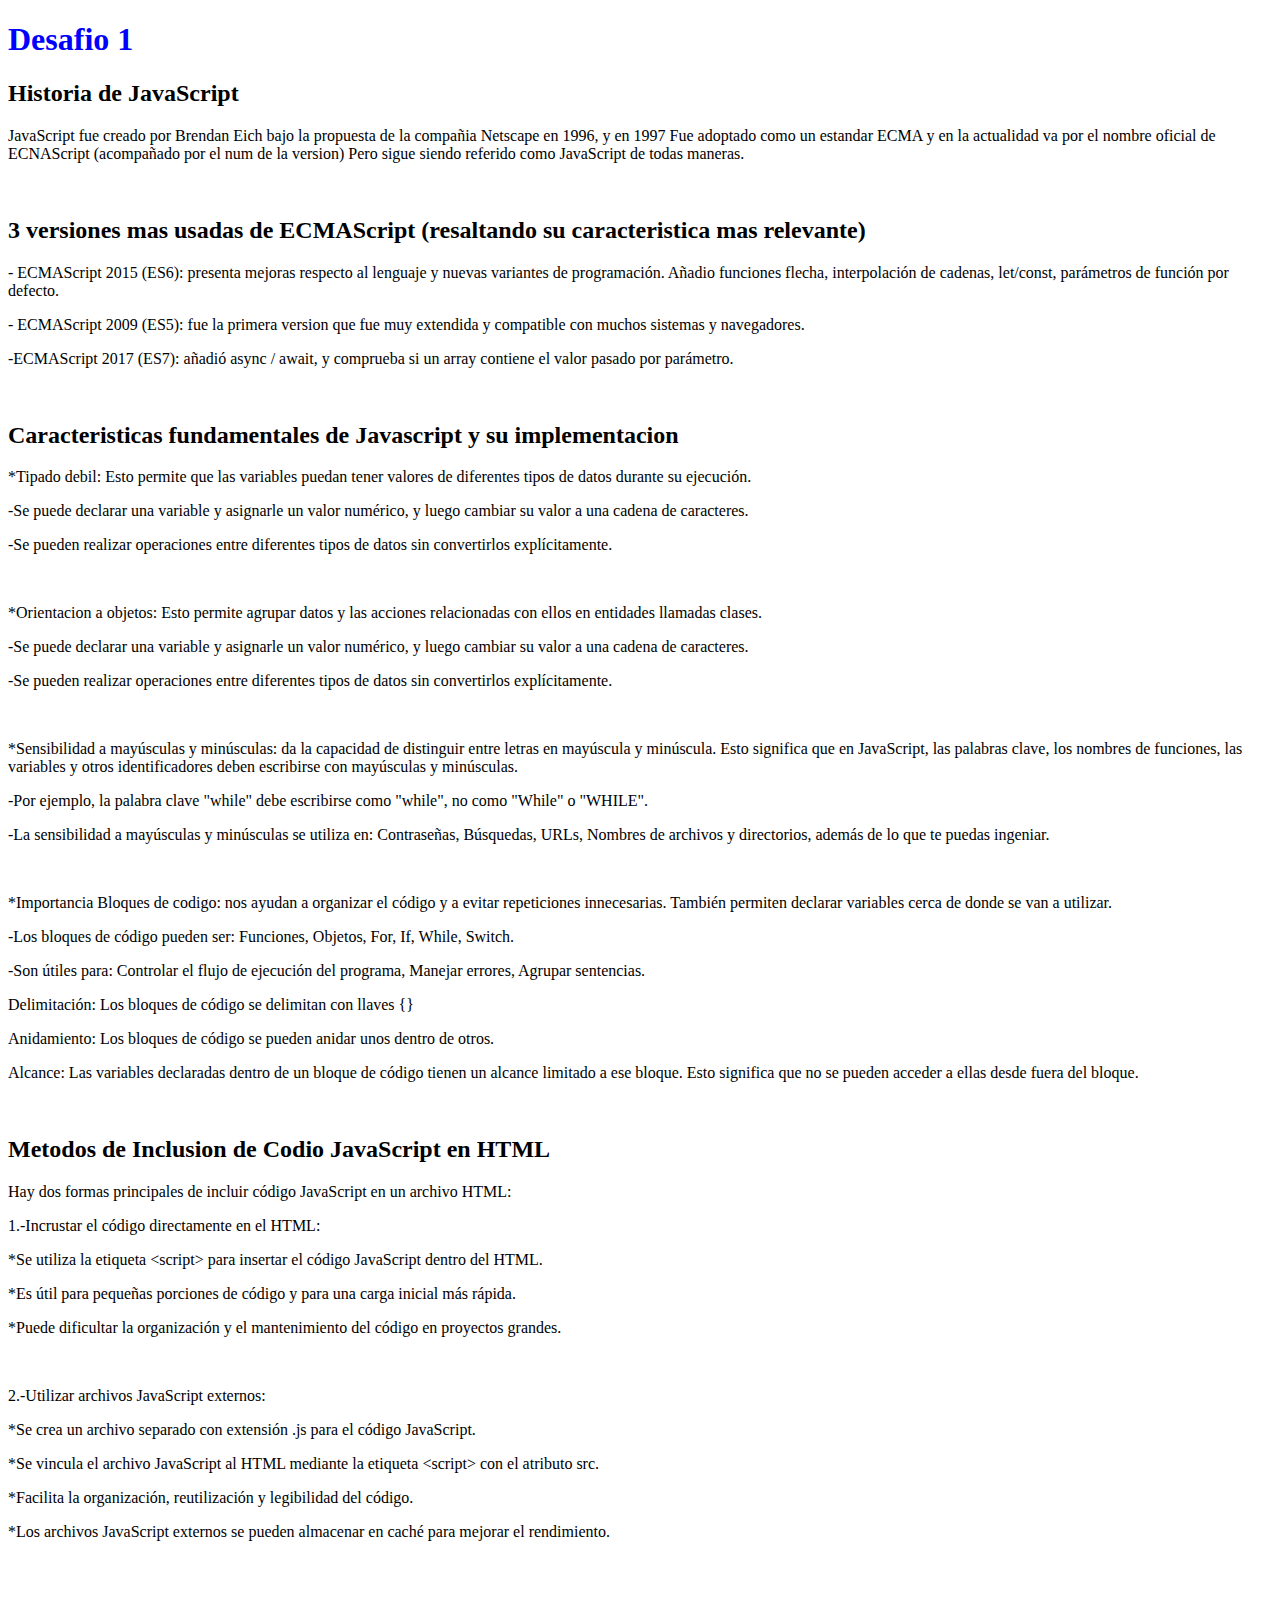
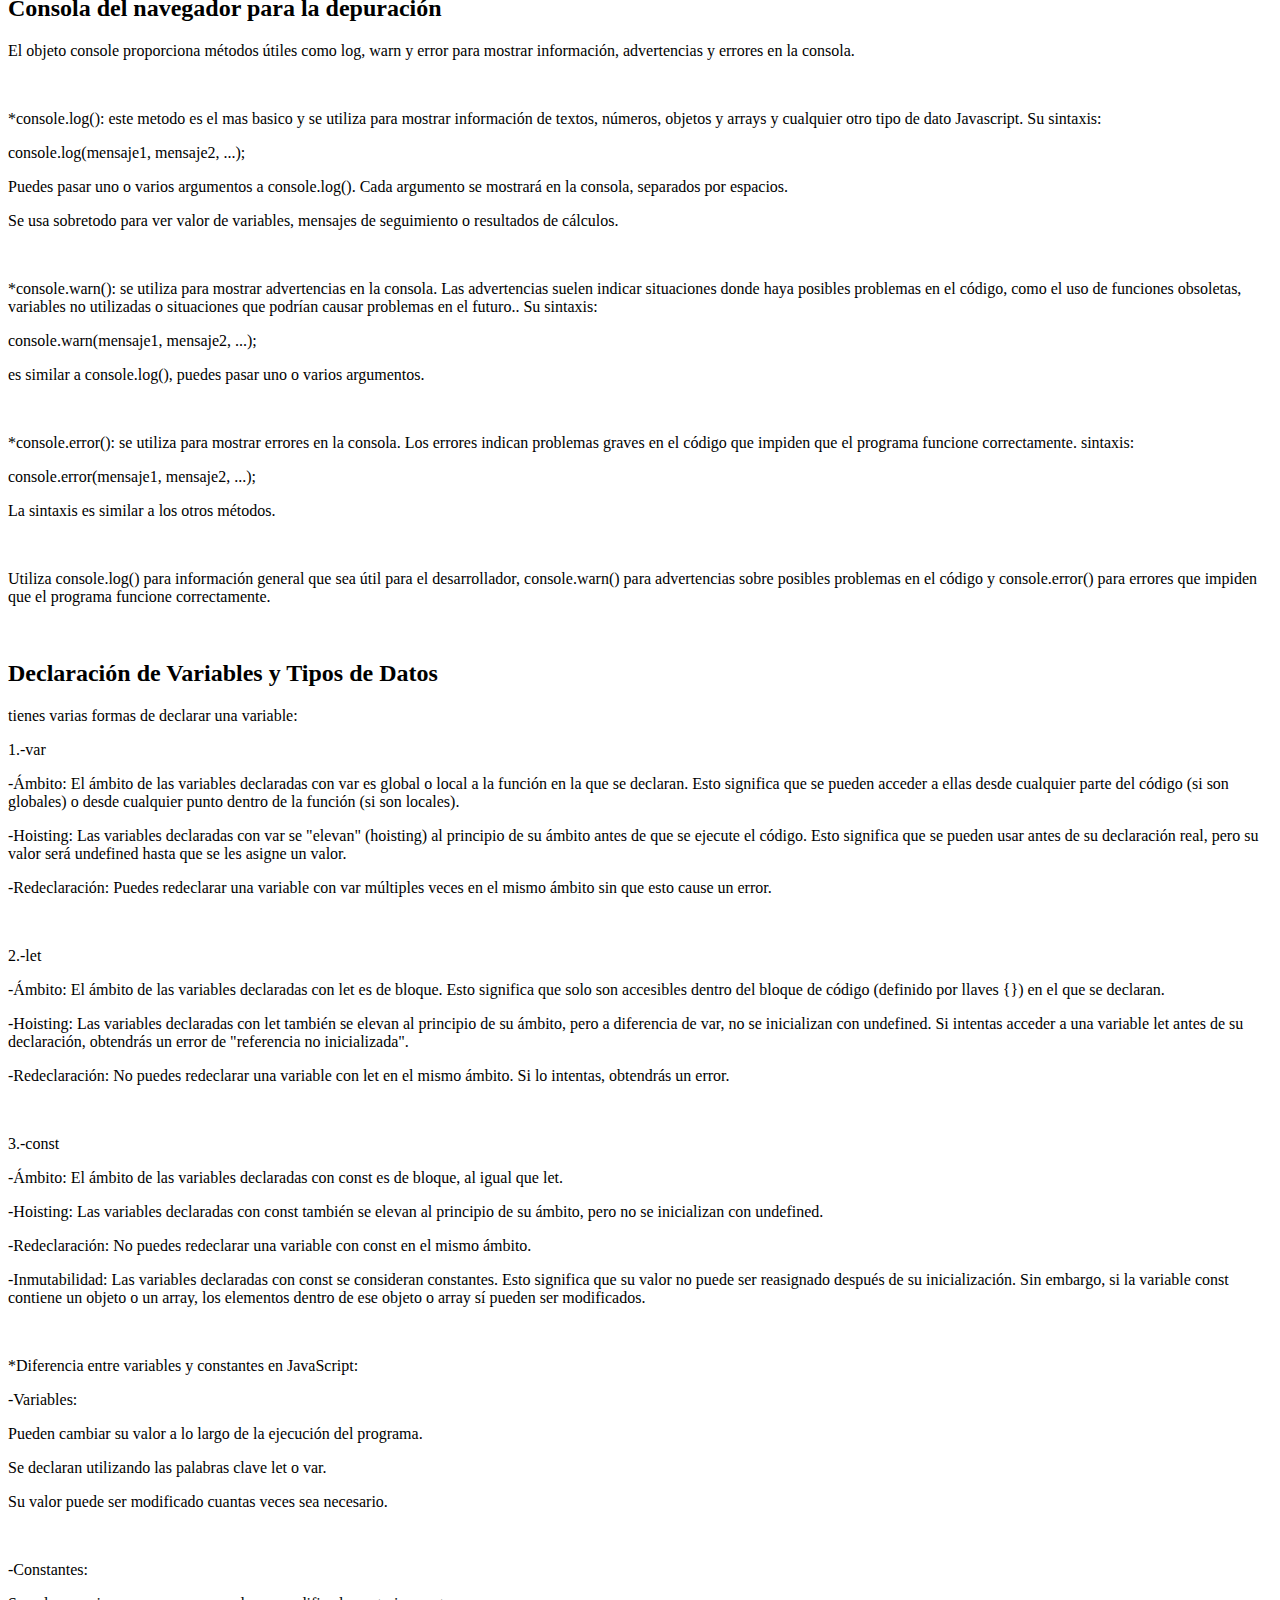
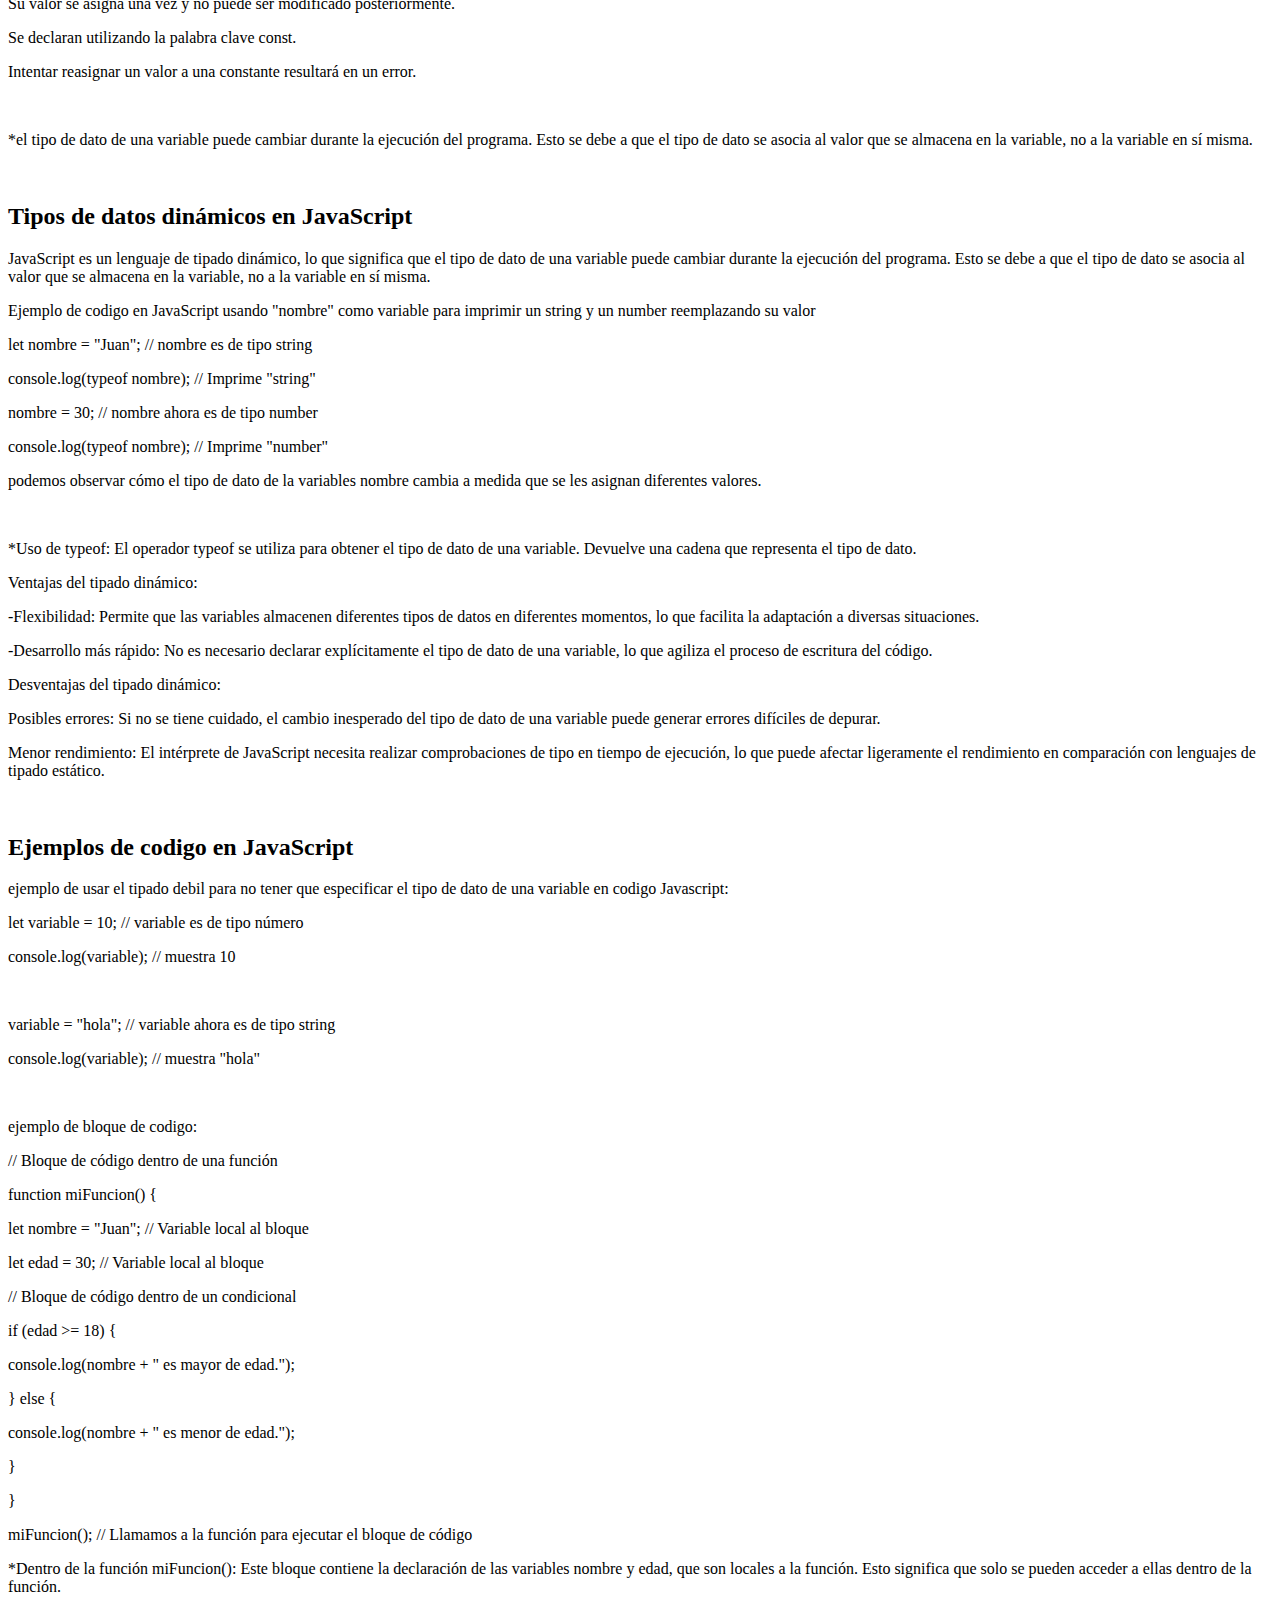
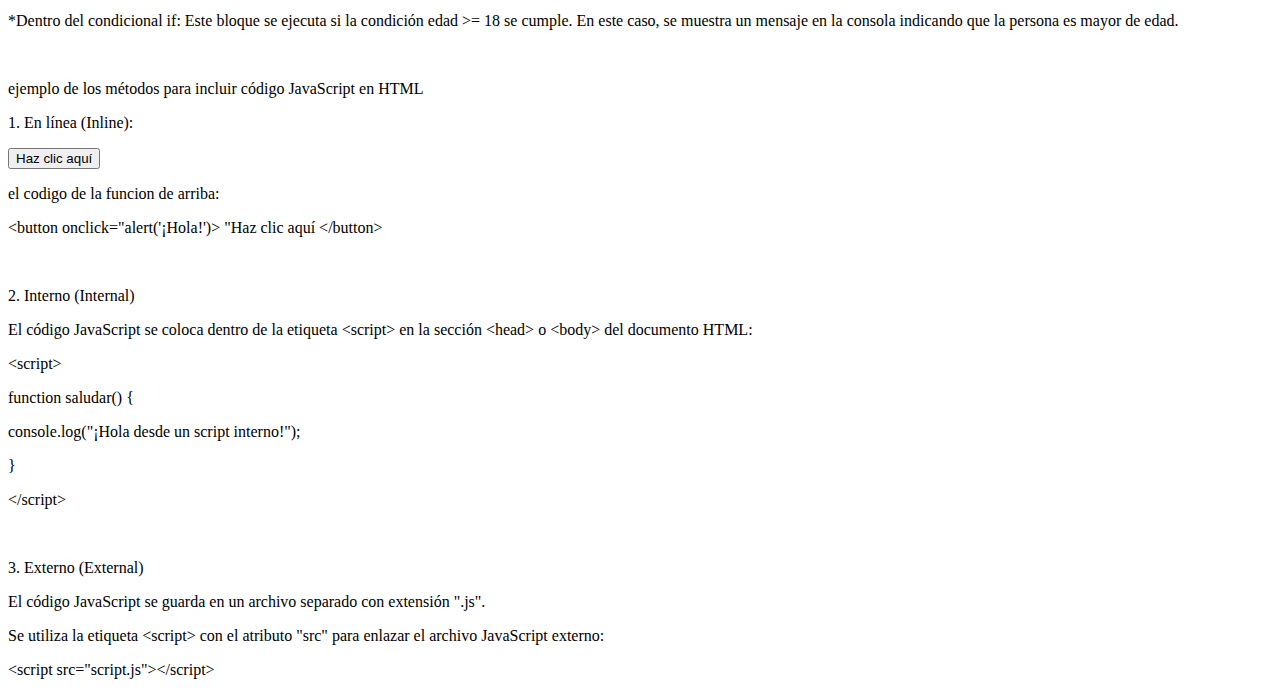
<file: Desaf1-js1/index.html>
<!DOCTYPE html>
<html lang="en">
<head>
    <meta charset="UTF-8">
    <meta name="viewport" content="width=device-width, initial-scale=1.0">
    <title>Document</title>
</head>
<body>
    <header style="color: blue;"><h1>
        Desafio 1
    </h1></header>
    <body>
        <h2>Historia de JavaScript</h2>
        <p>
            JavaScript fue creado por Brendan Eich bajo la propuesta de la compañia Netscape en 1996, y en 1997 Fue adoptado como un estandar ECMA y en la actualidad va por el nombre oficial de ECNAScript (acompañado por el num de la version) Pero sigue siendo referido como JavaScript de todas maneras.
        </p>
        <p style=" color: white;"> solo el modo oscuro ve esto jijiji</p>
        <h2>
            3 versiones mas usadas de ECMAScript (resaltando su caracteristica  mas relevante)
        </h2>
        <p>
            - ECMAScript 2015 (ES6): presenta mejoras respecto al lenguaje y nuevas variantes de programación. Añadio funciones flecha, interpolación de cadenas, let/const, parámetros de función por defecto.
        </p>
        <p>
            - ECMAScript 2009 (ES5):  fue la primera version que fue muy extendida y compatible con muchos sistemas y navegadores. 
        </p>
        <p>
            -ECMAScript 2017  (ES7): añadió async / await, y comprueba si un array contiene el valor pasado por parámetro. 
        </p>
        <p style=" color: white;"> solo el modo oscuro ve esto jijiji</p>
            <!-- sig pregunta -->
        <h2>
            Caracteristicas fundamentales de Javascript y su implementacion
        </h2>
        <p>
            *Tipado debil: Esto permite que las variables puedan tener valores de diferentes tipos de datos durante su ejecución. 
        </p>
        <p>
            -Se puede declarar una variable y asignarle un valor numérico, y luego cambiar su valor a una cadena de caracteres. 
        </p>
        <p>
            -Se pueden realizar operaciones entre diferentes tipos de datos sin convertirlos explícitamente. 
        </p>
        <p style=" color: white;"> solo el modo oscuro ve esto jijiji</p>
        <p>
            *Orientacion a objetos: Esto permite agrupar datos y las acciones relacionadas con ellos en entidades llamadas clases.
        </p>
        <p>
            -Se puede declarar una variable y asignarle un valor numérico, y luego cambiar su valor a una cadena de caracteres. 
        </p>
        <p>
            -Se pueden realizar operaciones entre diferentes tipos de datos sin convertirlos explícitamente. 
        </p>
        <p style=" color: white;"> solo el modo oscuro ve esto jijiji</p>

        <p>
            *Sensibilidad a mayúsculas y minúsculas: da la capacidad de distinguir entre letras en mayúscula y minúscula. Esto significa que en JavaScript, las palabras clave, los nombres de funciones, las variables y otros identificadores deben escribirse con mayúsculas y minúsculas. 
        </p>
        <p>
            -Por ejemplo, la palabra clave "while" debe escribirse como "while", no como "While" o "WHILE". 
        </p>
        <p>
            -La sensibilidad a mayúsculas y minúsculas se utiliza en: Contraseñas, Búsquedas, URLs, Nombres de archivos y directorios, además de lo que te puedas ingeniar.
        </p>

        <p style=" color: white;"> solo el modo oscuro ve esto jijiji</p>
        <p>
            *Importancia Bloques de codigo:  nos ayudan a organizar el código y a evitar repeticiones innecesarias. También permiten declarar variables cerca de donde se van a utilizar. 
        </p>
        <p>
            -Los bloques de código pueden ser: Funciones, Objetos, For, If, While, Switch.
        </p>
        <p>
            -Son útiles para: Controlar el flujo de ejecución del programa, Manejar errores, Agrupar sentencias. 
        </p>
        <p>
            Delimitación: Los bloques de código se delimitan con llaves {}
        </p>
        <p>
            Anidamiento: Los bloques de código se pueden anidar unos dentro de otros.
        </p>
        <p>
            Alcance: Las variables declaradas dentro de un bloque de código tienen un alcance limitado a ese bloque. Esto significa que no se pueden acceder a ellas desde fuera del bloque.
        </p>
        <p style=" color: white;"> solo el modo oscuro ve esto jijiji</p>
        
        <h2>
            Metodos de Inclusion de Codio JavaScript en HTML
        </h2>
        <p>
            Hay dos formas principales de incluir código JavaScript en un archivo HTML:
        </p>
        <p>
            1.-Incrustar el código directamente en el HTML:
        </p>
        <p>
            *Se utiliza la etiqueta &lt;script&gt; para insertar el código JavaScript dentro del HTML.
        </p>
        <p>
            *Es útil para pequeñas porciones de código y para una carga inicial más rápida.
        </p>
        <p>
            *Puede dificultar la organización y el mantenimiento del código en proyectos grandes.
        </p>
        <p style=" color: white;"> solo el modo oscuro ve esto jijiji</p>
        <p>
            2.-Utilizar archivos JavaScript externos:
        </p>
        <p>
            *Se crea un archivo separado con extensión .js para el código JavaScript.
        </p>
        <p>
            *Se vincula el archivo JavaScript al HTML mediante la etiqueta &lt;script&gt; con el atributo src.
        </p>
        <p>
            *Facilita la organización, reutilización y legibilidad del código.
        </p>
        <p>
            *Los archivos JavaScript externos se pueden almacenar en caché para mejorar el rendimiento.
        </p>
        <p style=" color: white;"> solo el modo oscuro ve esto jijiji</p>
        <h2>
            Consola del navegador para la depuración
        </h2>
        <p>
            El objeto console proporciona métodos útiles como log, warn y error para mostrar información, advertencias y errores en la consola.
        </p>
        <p style=" color: white;"> solo el modo oscuro ve esto jijiji</p>
        <p>
            *console.log(): este metodo es el mas basico y se utiliza para mostrar información de textos, números, objetos y arrays y cualquier otro tipo de dato Javascript. Su sintaxis:
        </p>
        <p>
            console.log(mensaje1, mensaje2, ...);
        </p>
        <p>
            Puedes pasar uno o varios argumentos a console.log(). Cada argumento se mostrará en la consola, separados por espacios.
        </p>
        <p>Se usa sobretodo para ver valor de variables, mensajes de seguimiento o resultados de cálculos.</p>
        <p style=" color: white;"> solo el modo oscuro ve esto jijiji</p>
        <p>
            *console.warn(): se utiliza para mostrar advertencias en la consola. Las advertencias suelen indicar situaciones donde haya posibles problemas en el código, como el uso de funciones obsoletas, variables no utilizadas o situaciones que podrían causar problemas en el futuro.. Su sintaxis:
        </p>
        <p>
            console.warn(mensaje1, mensaje2, ...);
        </p>
        <p>
            es similar a console.log(), puedes pasar uno o varios argumentos.
        </p>
        <p style=" color: white;"> solo el modo oscuro ve esto jijiji</p>
        <p>
            *console.error(): se utiliza para mostrar errores en la consola. Los errores indican problemas graves en el código que impiden que el programa funcione correctamente. sintaxis:
        </p>
        <p>
            console.error(mensaje1, mensaje2, ...);
        </p>
        <p>
            La sintaxis es similar a los otros métodos.
        </p>
        <p style=" color: white;"> solo el modo oscuro ve esto jijiji</p>
        <p>
            Utiliza console.log() para información general que sea útil para el desarrollador, console.warn() para advertencias sobre posibles problemas en el código y console.error() para errores que impiden que el programa funcione correctamente.
        </p>
        <p style=" color: white;"> solo el modo oscuro ve esto jijiji</p>
        <h2>
            Declaración de Variables y Tipos de Datos 
        </h2>
        <p>
            tienes varias formas de declarar una variable:
        </p>
        <p>
            1.-var
        </p>
        <p>
            -Ámbito: El ámbito de las variables declaradas con var es global o local a la función en la que se declaran. Esto significa que se pueden acceder a ellas desde cualquier parte del código (si son globales) o desde cualquier punto dentro de la función (si son locales).
        </p>
        <p>
            -Hoisting: Las variables declaradas con var se "elevan" (hoisting) al principio de su ámbito antes de que se ejecute el código. Esto significa que se pueden usar antes de su declaración real, pero su valor será undefined hasta que se les asigne un valor.
        </p>
        <p>
            -Redeclaración: Puedes redeclarar una variable con var múltiples veces en el mismo ámbito sin que esto cause un error.
        </p>
        <p style=" color: white;"> solo el modo oscuro ve esto jijiji</p>
        <p>2.-let</p>
        <p>
            -Ámbito: El ámbito de las variables declaradas con let es de bloque. Esto significa que solo son accesibles dentro del bloque de código (definido por llaves {}) en el que se declaran.
        </p>
        <p>
            -Hoisting: Las variables declaradas con let también se elevan al principio de su ámbito, pero a diferencia de var, no se inicializan con undefined. Si intentas acceder a una variable let antes de su declaración, obtendrás un error de "referencia no inicializada".
        </p>
        <p>
            -Redeclaración: No puedes redeclarar una variable con let en el mismo ámbito. Si lo intentas, obtendrás un error.
        </p>
        <p style=" color: white;"> solo el modo oscuro ve esto jijiji</p>
        <p>
            3.-const
        </p>
        <p>
            -Ámbito: El ámbito de las variables declaradas con const es de bloque, al igual que let.
        </p>
        <p>
            -Hoisting: Las variables declaradas con const también se elevan al principio de su ámbito, pero no se inicializan con undefined.
        </p>
        <p>
            -Redeclaración: No puedes redeclarar una variable con const en el mismo ámbito.
        </p>
        <p>
            -Inmutabilidad: Las variables declaradas con const se consideran constantes. Esto significa que su valor no puede ser reasignado después de su inicialización. Sin embargo, si la variable const contiene un objeto o un array, los elementos dentro de ese objeto o array sí pueden ser modificados.
        </p>
        <p style=" color: white;"> solo el modo oscuro ve esto jijiji</p>
        <p>
            *Diferencia entre variables y constantes en JavaScript:
        </p>
        <p>
            -Variables:
        </p>
        <p>
            Pueden cambiar su valor a lo largo de la ejecución del programa.
        </p>
        <p>
            Se declaran utilizando las palabras clave let o var.
        </p>
        <p>
            Su valor puede ser modificado cuantas veces sea necesario.
        </p>
        <p style=" color: white;"> solo el modo oscuro ve esto jijiji</p>
        <p>
            -Constantes:
        </p>
        <p>
            Su valor se asigna una vez y no puede ser modificado posteriormente.
        </p>
        <p>
            Se declaran utilizando la palabra clave const.
        </p>
        <p>
            Intentar reasignar un valor a una constante resultará en un error.
        </p>
        <p style=" color: white;"> solo el modo oscuro ve esto jijiji</p>
        <p>
            *el tipo de dato de una variable puede cambiar durante la ejecución del programa. Esto se debe a que el tipo de dato se asocia al valor que se almacena en la variable, no a la variable en sí misma.
        </p>
        <p style=" color: white;"> solo el modo oscuro ve esto jijiji</p>
        <h2>
            Tipos de datos dinámicos en JavaScript
        </h2>
        <p>
            JavaScript es un lenguaje de tipado dinámico, lo que significa que el tipo de dato de una variable puede cambiar durante la ejecución del programa. Esto se debe a que el tipo de dato se asocia al valor que se almacena en la variable, no a la variable en sí misma.
        </p>
        <p>
            Ejemplo de codigo en JavaScript usando "nombre" como variable para imprimir un string y un number reemplazando su valor
        </p>
        <p>
            let nombre = "Juan"; // nombre es de tipo string
        </p>
        <p>
            console.log(typeof nombre); // Imprime "string"
        </p>
        <p>
            nombre = 30; // nombre ahora es de tipo number
        </p>
        <p>
            console.log(typeof nombre); // Imprime "number"
        </p>
        <p>
            podemos observar cómo el tipo de dato de la variables nombre cambia a medida que se les asignan diferentes valores.
        </p>
        <p style=" color: white;"> solo el modo oscuro ve esto jijiji</p>
        <p>
            *Uso de typeof: El operador typeof se utiliza para obtener el tipo de dato de una variable. Devuelve una cadena que representa el tipo de dato.

        </p>
        <p>
            Ventajas del tipado dinámico:
        </p>
        <p>
            -Flexibilidad: Permite que las variables almacenen diferentes tipos de datos en diferentes momentos, lo que facilita la adaptación a diversas situaciones.
        </p>
        <p>
            -Desarrollo más rápido: No es necesario declarar explícitamente el tipo de dato de una variable, lo que agiliza el proceso de escritura del código.
        </p>
        <p>
            Desventajas del tipado dinámico:
        </p>
        <p>
            Posibles errores: Si no se tiene cuidado, el cambio inesperado del tipo de dato de una variable puede generar errores difíciles de depurar.
        </p>
        <p>
            Menor rendimiento: El intérprete de JavaScript necesita realizar comprobaciones de tipo en tiempo de ejecución, lo que puede afectar ligeramente el rendimiento en comparación con lenguajes de tipado estático.
        </p>
        <p style=" color: white;"> solo el modo oscuro ve esto jijiji</p>
        <h2>Ejemplos de codigo en JavaScript</h2>
        <p>
            ejemplo de usar el tipado debil para no tener que especificar el tipo de dato de una variable en codigo Javascript:
        </p>
        <p>
            let variable = 10; // variable es de tipo número
        </p>
        <p>
            console.log(variable); // muestra 10
        </p>
        <p style=" color: white;"> solo el modo oscuro ve esto jijiji</p>
        <p>
            variable = "hola"; // variable ahora es de tipo string
        </p>
        <p>
            console.log(variable); // muestra "hola"
        </p>
        <p style=" color: white;"> solo el modo oscuro ve esto jijiji</p>
        <p>
            ejemplo de bloque de codigo:
        </p>
        <p>
            // Bloque de código dentro de una función
        </p>
        <p>
            function miFuncion() {
            </p>
            <p>
                let nombre = "Juan"; // Variable local al bloque
            </p>
            <p>
                let edad = 30; // Variable local al bloque
            </p>
            <p>
                // Bloque de código dentro de un condicional
            </p>
            <p>
                if (edad >= 18) {
                </p>
                <p>
                    console.log(nombre + " es mayor de edad.");
                </p>
                <p>
                } else {
                </p>
                <p>
                    console.log(nombre + " es menor de edad.");
                </p>
                <p>
                } 
            </p>
            <p>
            }
        </p>
        <p>
            miFuncion(); // Llamamos a la función para ejecutar el bloque de código
        </p>
        <p>
            *Dentro de la función miFuncion(): Este bloque contiene la declaración de las variables nombre y edad, que son locales a la función. Esto significa que solo se pueden acceder a ellas dentro de la función.
        </p>
        <p>
            *Dentro del condicional if: Este bloque se ejecuta si la condición edad >= 18 se cumple. En este caso, se muestra un mensaje en la consola indicando que la persona es mayor de edad.
        </p>
        <p style=" color: white;"> solo el modo oscuro ve esto jijiji</p>
        <p>
            ejemplo de los métodos para incluir código JavaScript en HTML
        </p>
        <p>
            1. En línea (Inline):
        </p>
        <button onclick="alert('¡Hola!')">Haz clic aquí</button>
        <p>
            el codigo de la funcion de arriba:
        </p>
        <p>
            &lt;button onclick="alert(&apos;¡Hola!&apos;)&gt; "Haz clic aquí &lt;/button&gt;
        </p>
        <p style=" color: white;"> solo el modo oscuro ve esto jijiji</p>
        <p>
            2. Interno (Internal)
        </p>
        <p>
            El código JavaScript se coloca dentro de la etiqueta &lt;script> en la sección &lt;head> o &lt;body> del documento HTML:
        </p>
        <p>
            &lt;script>
        </p>
        <p>
            function saludar&#40;&#41; &#123;
        </p>
        <p>
            console.log&#40;"¡Hola desde un script interno!"&#41;;
        </p>
        <p>
            &#125;
        </p>
        <p>
            &lt;/script>
        </p>
        <p style=" color: white;"> solo el modo oscuro ve esto jijiji</p>
        <p>
            3. Externo (External)
        </p>
        <p>
            El código JavaScript se guarda en un archivo separado con extensión ".js".
        </p>
        <p>
            Se utiliza la etiqueta &lt;script&gt; con el atributo "src" para enlazar el archivo JavaScript externo:
        </p>
        <p>
            &lt;script src="script.js">&lt;/script>
        </p>
    </body>
    <footer></footer>
    
</body>
</html>
</file>
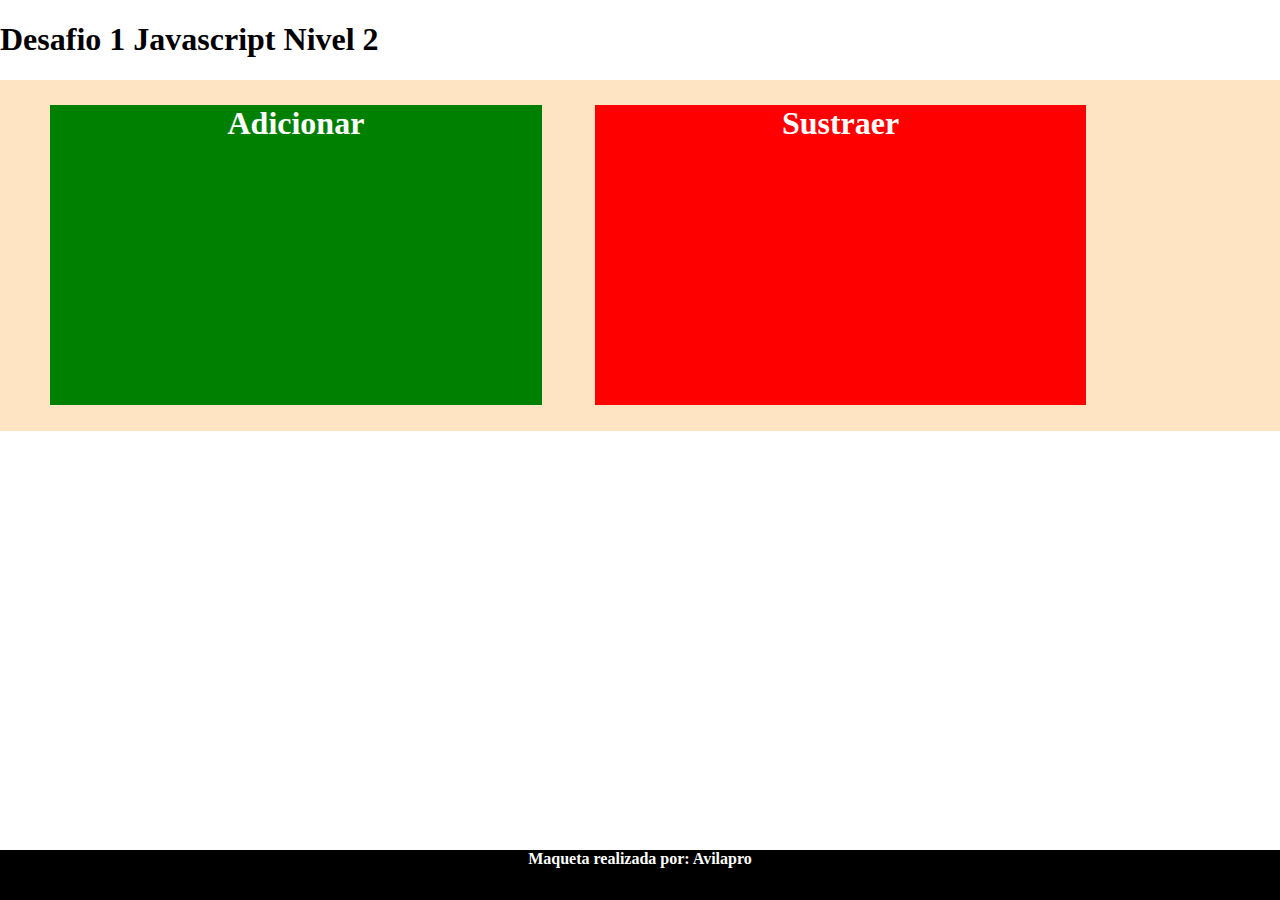
<file: Desaf1-js2/index.html>
<!DOCTYPE html>
<html lang="es">
<head>
  <meta charset="UTF-8">
  <meta http-equiv="X-UA-Compatible" content="IE=edge">
  <meta name="viewport" content="width=device-width, initial-scale=1.0">
  <title>Desafio1Js2</title>
</head>
<body style="margin: 0; font-family: 'Segoe UI';">
  <h1>Desafio 1 Javascript Nivel 2</h1>
  <div style="height: 300px; background-color: bisque; padding: 2%;" onclick="mostrarInformacionArticulos(event)">
    <div style="height: 100%; width: 40%; margin: 0 2%; background-color: green; display: inline-block; color: white; font-size: xx-large; text-align: center; font-weight: bold; box-sizing: border-box;" onclick="realizarAccion('adicionar'); event.stopPropagation();">Adicionar</div>
    <div style="height: 100%; width: 40%; margin: 0 2%; background-color: red; display: inline-block; color: white; font-size: xx-large; text-align: center; font-weight: bold; box-sizing: border-box;" onclick="realizarAccion('sustraer'); event.stopPropagation();">Sustraer</div>
  </div>
  <div style="position: absolute; bottom: 0; height: 50px; color: white; font-weight: bold; background-color: black; width: 100%; text-align: center;">
    <div>Maqueta realizada por: Avilapro</div>
  </div>
  <script src="./script.js"></script>
</body>
</html>
</file>
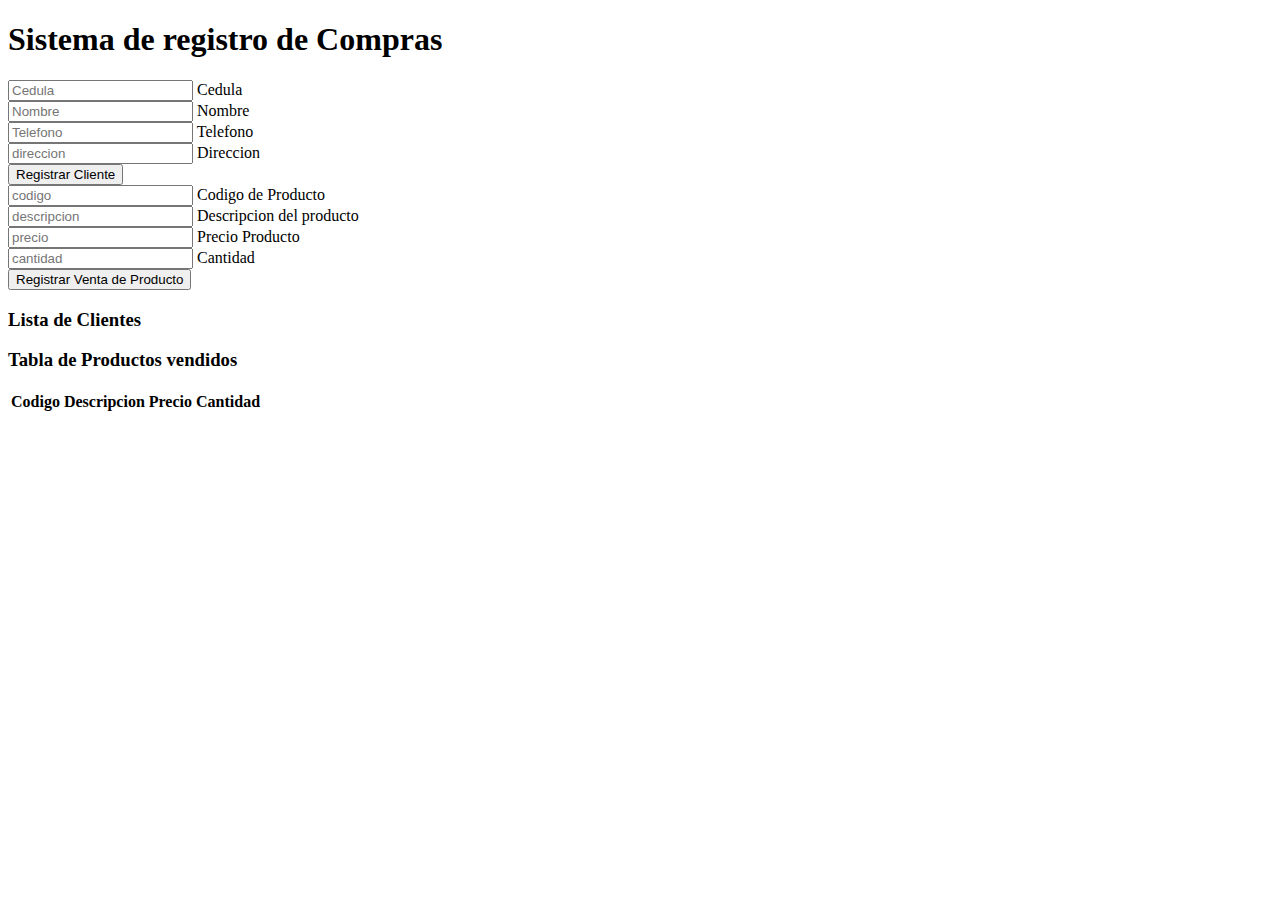
<file: Desaf1-js3/index.html>
<!doctype html>
<html lang="en">

<head>
  <meta charset="utf-8">
  <meta name="viewport" content="width=device-width, initial-scale=1">
  <title>Bootstrap demo</title>
  <link href="https://cdn.jsdelivr.net/npm/bootstrap@5.3.0-alpha3/dist/css/bootstrap.min.css" rel="stylesheet"
    integrity="sha384-KK94CHFLLe+nY2dmCWGMq91rCGa5gtU4mk92HdvYe+M/SXH301p5ILy+dN9+nJOZ" crossorigin="anonymous">
</head>

<body>
  <div id="capturaDatos">
    <h1>Sistema de registro de Compras</h1>
    <div class="container text-center">
      <div class="row">
        <div class="col border border-primary border-5 p-4">
          <div class="form-floating mb-3">
            <input type="text" class="form-control" id="cedula" placeholder="Cedula">
            <label for="cedula">Cedula</label>
          </div>
          <div class="form-floating mb-3">
            <input type="text" class="form-control" id="nombre" placeholder="Nombre">
            <label for="nombre">Nombre</label>
          </div>
          <div class="form-floating mb-3">
            <input type="text" class="form-control" id="telefono" placeholder="Telefono">
            <label for="telefono">Telefono</label>
          </div>
          <div class="form-floating mb-3">
            <input type="text" class="form-control" id="direccion" placeholder="direccion">
            <label for="direccion">Direccion</label>
          </div>
          <button type="button" class="btn btn-primary">Registrar Cliente</button>
        </div>
        <div class="col border border-success border-5 p-4">
          <div class="form-floating mb-3">
            <input type="text" class="form-control" id="codig" placeholder="codigo">
            <label for="codigo">Codigo de Producto</label>
          </div>
          <div class="form-floating mb-3">
            <input type="text" class="form-control" id="descripcion" placeholder="descripcion">
            <label for="descripcion">Descripcion del producto</label>
          </div>
          <div class="form-floating mb-3">
            <input type="text" class="form-control" id="precio" placeholder="precio">
            <label for="precio">Precio Producto</label>
          </div>
          <div class="form-floating mb-3">
            <input type="text" class="form-control" id="cantidad" placeholder="cantidad">
            <label for="cantidad">Cantidad</label>
          </div>
          <button type="button" class="btn btn-success">Registrar Venta de Producto</button>
        </div>
      </div>
    </div>
  </div>
  <div id="mostrarInformacion" class="mt-5">
    <div class="container-fluid">
      <div class="row">
        <div class="col">
          <h3 class="text-primary">Lista de Clientes</h3>
          <ul>

          </ul>
        </div>
        <div class="col">
          <h3 class="text-success">Tabla de Productos vendidos</h3>
          <table class="table table-dark table-striped-columns">
            <thead>
              <tr>
                <th scope="col">Codigo</th>
                <th scope="col">Descripcion</th>
                <th scope="col">Precio</th>
                <th scope="col">Cantidad</th>
              </tr>
            </thead>
            <tbody>
              <tr>
                <td></td>
                <td></td>
                <td></td>
                <td></td>
              </tr>
            </tbody>
          </table>
        </div>
      </div>
    </div>
  </div>
  <!-- SCRIPT PARA Bootstrap -->
  <script src="https://cdn.jsdelivr.net/npm/bootstrap@5.3.0-alpha3/dist/js/bootstrap.bundle.min.js"
    integrity="sha384-ENjdO4Dr2bkBIFxQpeoTz1HIcje39Wm4jDKdf19U8gI4ddQ3GYNS7NTKfAdVQSZe"
    crossorigin="anonymous"></script>
  <!-- SCRIPT DEL DESAFIO -->
  <script src="./main.js"></script>
</body>

</html>
</file>
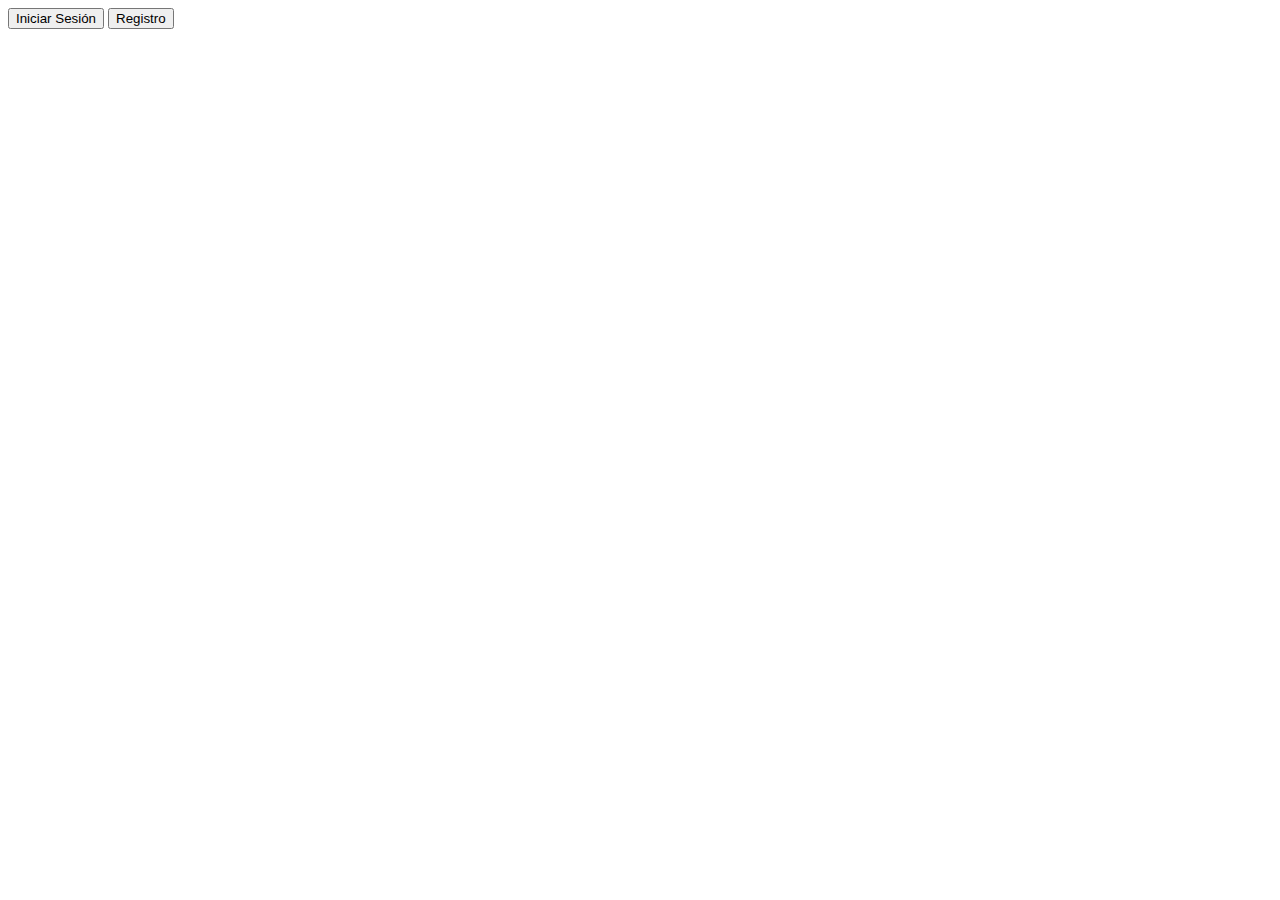
<file: Desaf2-JS4/index.html>
<!DOCTYPE html>
<html lang="en">
<head>
    <meta charset="UTF-8">
    <meta name="viewport" content="width=device-width, initial-scale=1.0">
    <title>Simple Auth</title>
    <style>
        .modal { display: none; position: fixed; z-index: 1; left: 0; top: 0; width: 100%; height: 100%; overflow: auto; background-color: rgba(0,0,0,0.4); }
        .modal-content { background-color: #fefefe; margin: 15% auto; padding: 20px; border: 1px solid #888; width: 80%; max-width: 300px; }
        .close-button { color: #aaa; float: right; font-size: 28px; font-weight: bold; }
        .close-button:hover, .close-button:focus { color: black; text-decoration: none; cursor: pointer; }
        .hidden { display: none; }
    </style>
</head>
<body>
    <header>
        <nav>
            <button id="loginButton">Iniciar Sesión</button>
            <button id="registerButton">Registro</button>
            <button id="logoutButton" class="hidden">Cerrar Sesión</button>
        </nav>
    </header>

    <div id="loginModal" class="modal">
        <div class="modal-content">
            <span class="close-button">&times;</span>
            <h2>Login</h2>
            <form id="loginForm">
                <input type="text" id="loginUsername" placeholder="Usuario" required><br>
                <input type="password" id="loginPassword" placeholder="Contraseña" required><br>
                <button type="submit">Login</button>
            </form>
            <p id="loginMessage"></p>
        </div>
    </div>

    <div id="registerModal" class="modal">
        <div class="modal-content">
            <span class="close-button">&times;</span>
            <h2>Registro</h2>
            <form id="registerForm">
                <input type="text" id="registerName" placeholder="Nombre" required><br>
                <input type="text" id="registerUsername" placeholder="Usuario" required><br>
                <input type="email" id="registerEmail" placeholder="Email" required><br>
                <input type="password" id="registerPassword" placeholder="Contraseña" required><br>
                <button type="submit">Registrar</button>
            </form>
            <p id="registerMessage"></p>
        </div>
    </div>
    
    <script src="./desafio2_js4.js"></script>
</body>
</html>
</file>
